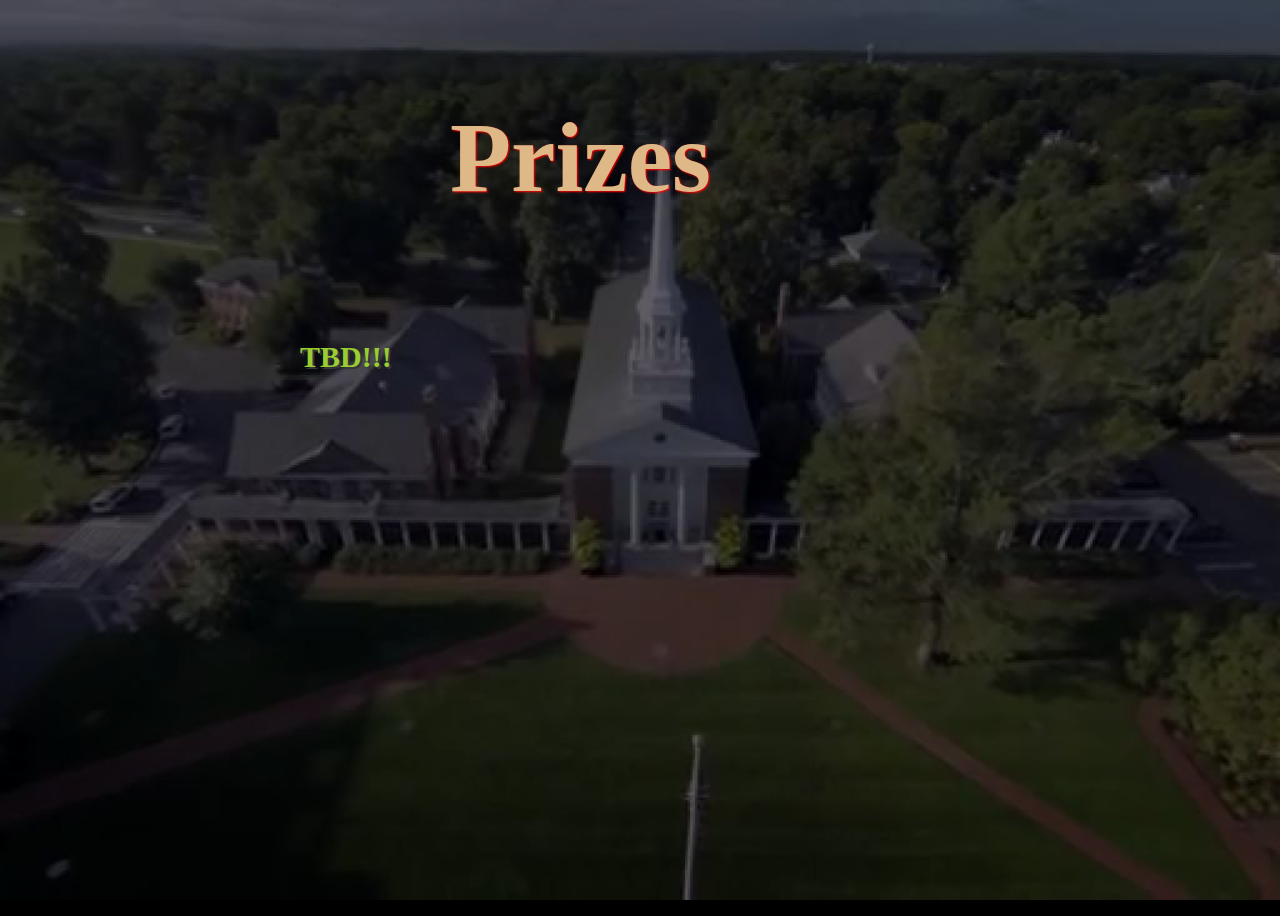
<file: prizes.html>
<html class="no-js" lang="en">
<head>
<meta charset="utf-8" />
<meta name="viewport" content="width=device-width, initial-scale=1.0" />
<link rel="stylesheet" href="./prizes.css"><body>
    <div class="background1 faded chapel-background"></div>
        <div class="background2">
        </div>
    </div>
<p>Prizes</p>
</head>
<body>
<h4>TBD!!!</h4>
</body>
</html>
</file>
<file: prizes.css>
body {
    height: 100%;
    background-color:black;
  }
.background1{
    background-image:url("./assets/placeholder_background.jpg");
    height:100%;
    width:100%;
    margin: 0px; 
}
.chapel-background {
    content: "";
    position: absolute;
    top: 0; 
    left: 0;
    width: 100%; 
    height: 100%;  
    opacity: .4; 
    z-index: -1;
    background: url("./assets/placeholder_background.jpg") no-repeat;
    background-size: cover;
    background-attachment: fixed; /* This is cool */
    background-position: center center;
}
.background2{
    color: #0a0a0a;
    padding: 3%;
    opacity: 1.0 !important;
}
p{
    position:absolute;
    left:450px;
    top:0px;
    text-align:center;
    font-size:100px;
    text-shadow: 1px 1px 2px red;
    font-family:cursive, Times;
    color:burlywood;
    font-weight:bold;
    opacity:1.0 !important;
}
h1, h2, h3, h4, h5 {
    text-shadow: 2px 2px rgb(55, 55, 55);
    position:absolute;
}
h4{
    top:300px;
    left:300px;
    display: block;
    font-size: 30px;
    font-family: Times;
    color:yellowgreen;
}
</file>
